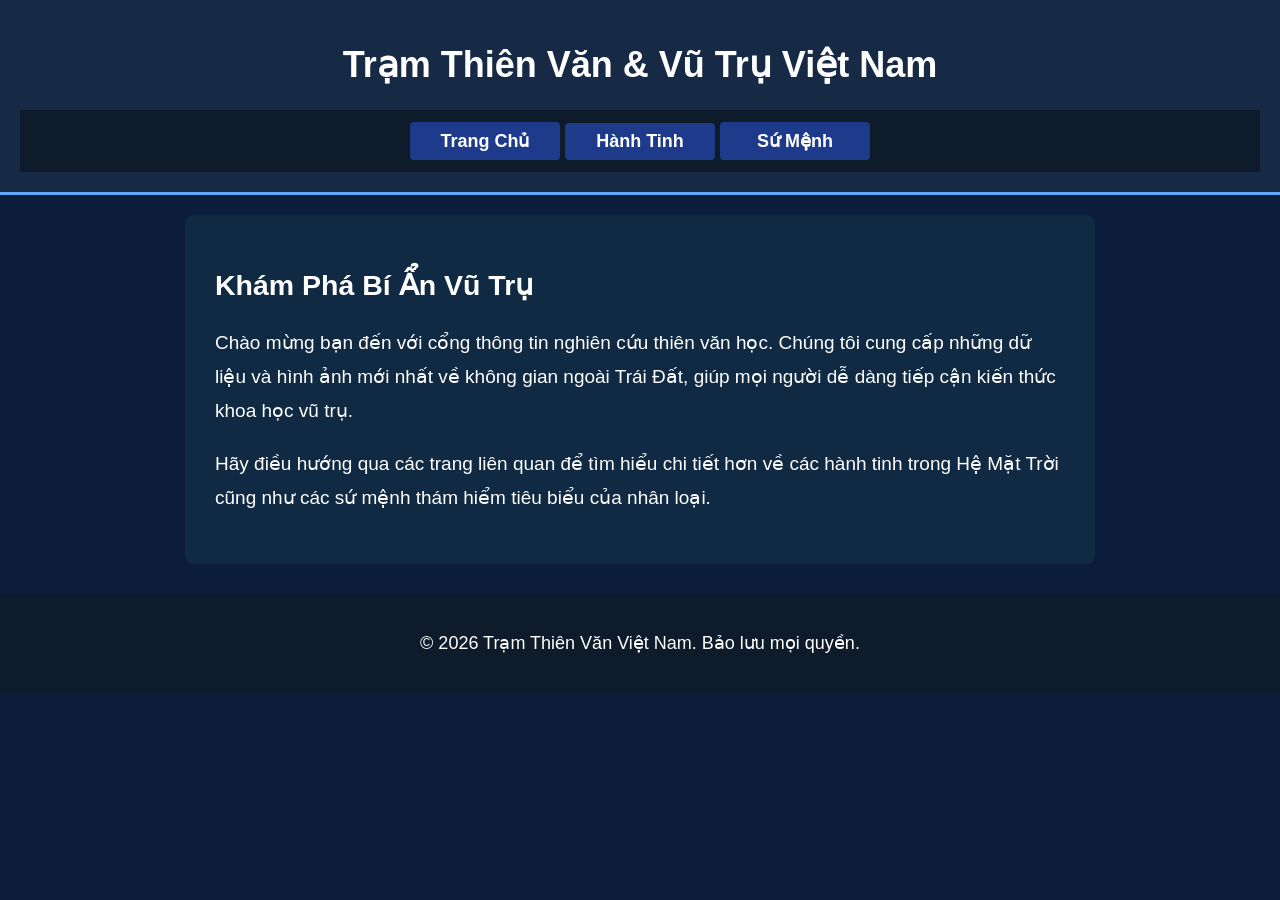
<file: index.html>
<!DOCTYPE html>
<html lang="vi">
<head>
  <meta charset="UTF-8">
  <meta name="viewport" content="width=device-width, initial-scale=1.0">
  <title>Trạm Vũ Trụ Việt Nam - Trang Chủ</title>
  <link rel="stylesheet" href="style.css">
</head>
<body>

  <header>
    <h1>Trạm Thiên Văn & Vũ Trụ Việt Nam</h1>
    <nav>
      <ul>
        <li><a href="index.html">Trang Chủ</a></li>
        <li><a href="planets.html">Hành Tinh</a></li>
        <li><a href="missions.html">Sứ Mệnh</a></li>
      </ul>
    </nav>
  </header>

  <main>
    <h2>Khám Phá Bí Ẩn Vũ Trụ</h2>
    <p>Chào mừng bạn đến với cổng thông tin nghiên cứu thiên văn học. Chúng tôi cung cấp những dữ liệu và hình ảnh mới nhất về không gian ngoài Trái Đất, giúp mọi người dễ dàng tiếp cận kiến thức khoa học vũ trụ.</p>
    <p>Hãy điều hướng qua các trang liên quan để tìm hiểu chi tiết hơn về các hành tinh trong Hệ Mặt Trời cũng như các sứ mệnh thám hiểm tiêu biểu của nhân loại.</p>
  </main>

  <footer>
    <p>&copy; 2026 Trạm Thiên Văn Việt Nam. Bảo lưu mọi quyền.</p>
  </footer>

</body>
</html>
</file>
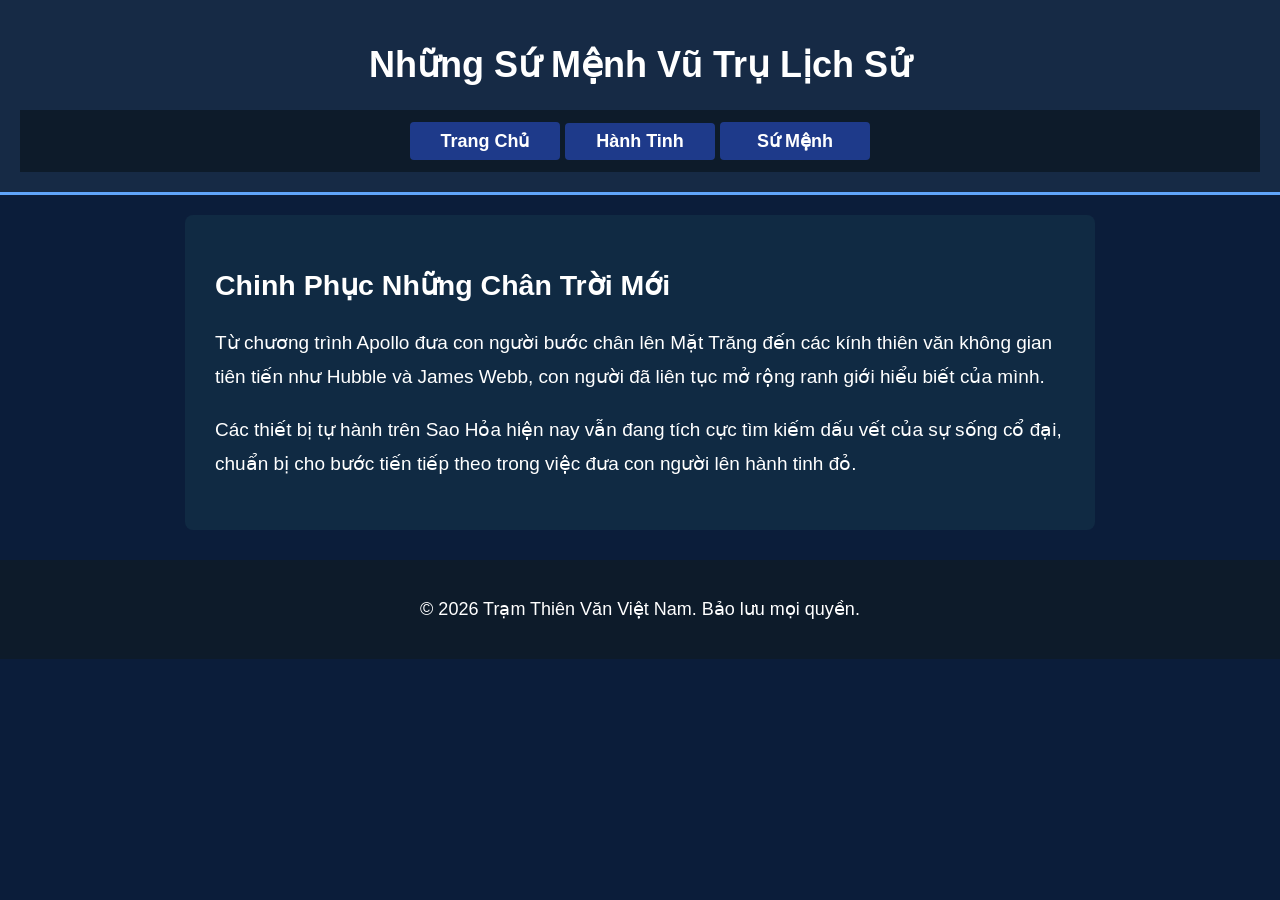
<file: missions.html>
<!DOCTYPE html>
<html lang="vi">
<head>
  <meta charset="UTF-8">
  <meta name="viewport" content="width=device-width, initial-scale=1.0">
  <title>Các Sứ Mệnh Khám Phá Không Gian</title>
  <link rel="stylesheet" href="style.css">
</head>
<body>

  <header>
    <h1>Những Sứ Mệnh Vũ Trụ Lịch Sử</h1>
    <nav>
      <ul>
        <li><a href="index.html">Trang Chủ</a></li>
        <li><a href="planets.html">Hành Tinh</a></li>
        <li><a href="missions.html">Sứ Mệnh</a></li>
      </ul>
    </nav>
  </header>

  <main>
    <h2>Chinh Phục Những Chân Trời Mới</h2>
    <p>Từ chương trình Apollo đưa con người bước chân lên Mặt Trăng đến các kính thiên văn không gian tiên tiến như Hubble và James Webb, con người đã liên tục mở rộng ranh giới hiểu biết của mình.</p>
    <p>Các thiết bị tự hành trên Sao Hỏa hiện nay vẫn đang tích cực tìm kiếm dấu vết của sự sống cổ đại, chuẩn bị cho bước tiến tiếp theo trong việc đưa con người lên hành tinh đỏ.</p>
  </main>

  <footer>
    <p>&copy; 2026 Trạm Thiên Văn Việt Nam. Bảo lưu mọi quyền.</p>
  </footer>

</body>
</html>
</file>
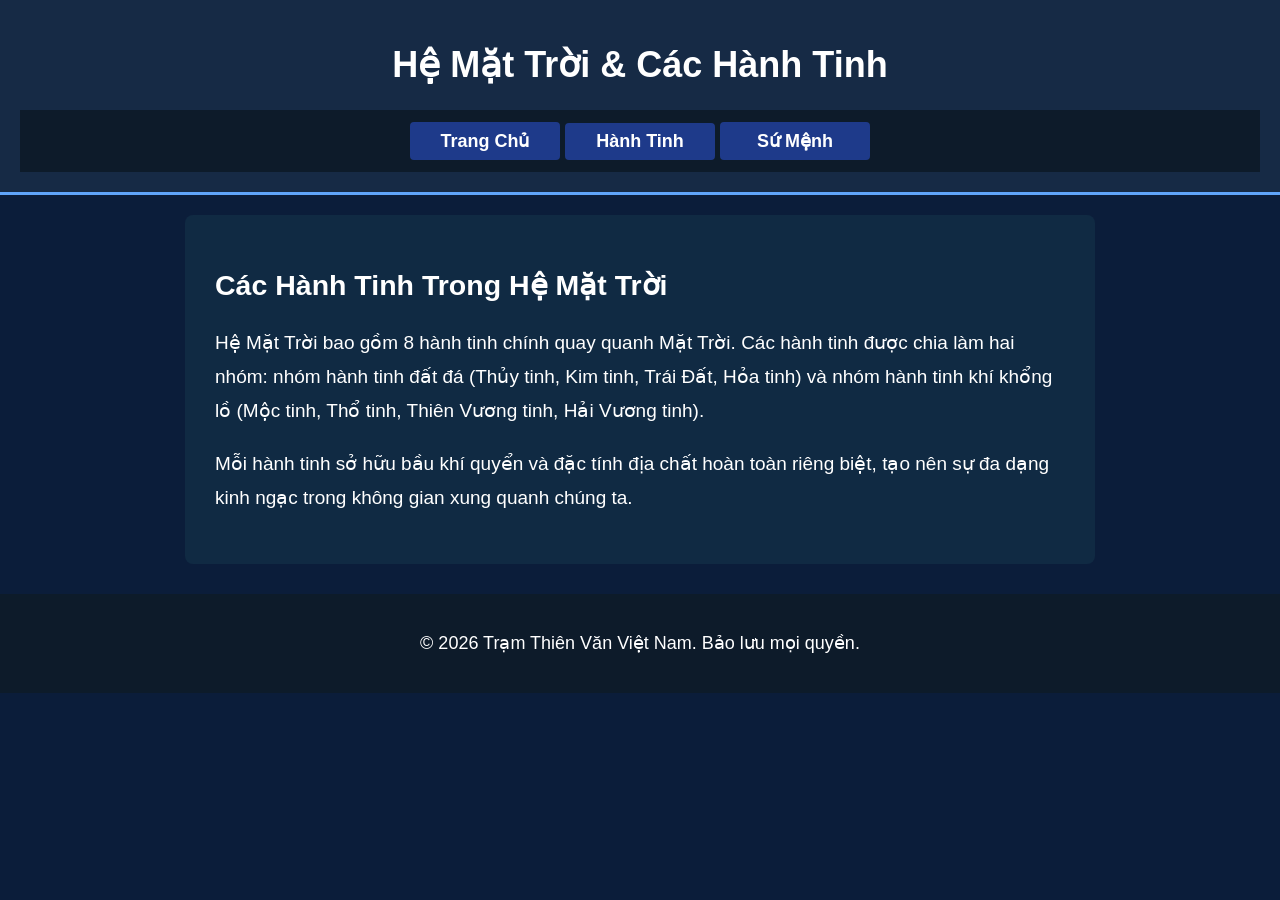
<file: planets.html>
<!DOCTYPE html>
<html lang="vi">
<head>
  <meta charset="UTF-8">
  <meta name="viewport" content="width=device-width, initial-scale=1.0">
  <title>Khám Phá Các Hành Tinh</title>
  <link rel="stylesheet" href="style.css">
</head>
<body>

  <header>
    <h1>Hệ Mặt Trời & Các Hành Tinh</h1>
    <nav>
      <ul>
        <li><a href="index.html">Trang Chủ</a></li>
        <li><a href="planets.html">Hành Tinh</a></li>
        <li><a href="missions.html">Sứ Mệnh</a></li>
      </ul>
    </nav>
  </header>

  <main>
    <h2>Các Hành Tinh Trong Hệ Mặt Trời</h2>
    <p>Hệ Mặt Trời bao gồm 8 hành tinh chính quay quanh Mặt Trời. Các hành tinh được chia làm hai nhóm: nhóm hành tinh đất đá (Thủy tinh, Kim tinh, Trái Đất, Hỏa tinh) và nhóm hành tinh khí khổng lồ (Mộc tinh, Thổ tinh, Thiên Vương tinh, Hải Vương tinh).</p>
    <p>Mỗi hành tinh sở hữu bầu khí quyển và đặc tính địa chất hoàn toàn riêng biệt, tạo nên sự đa dạng kinh ngạc trong không gian xung quanh chúng ta.</p>
  </main>

  <footer>
    <p>&copy; 2026 Trạm Thiên Văn Việt Nam. Bảo lưu mọi quyền.</p>
  </footer>

</body>
</html>
</file>
<file: style.css>
/* Bước 3: Quy tắc cho thẻ body (nội dung) - Sửa font-family và font-size */
body {
  font-family: Arial, Helvetica, sans-serif;
  font-size: 18px;
  background-color: #0b1d3a;
  color: #ffffff;
  margin: 0;
  padding: 0;
}

/* Bước 4: Quy tắc cho thẻ header (tiêu đề) - Sửa background-color */
header {
  background-color: #162a45;
  padding: 20px;
  border-bottom: 3px solid #60a5fa;
}

/* Bước 5: Quy tắc cho thẻ nav - Sửa background-color */
nav {
  background-color: #0d1b2a;
  padding: 12px;
}

/* Bước 6: Quy tắc cho thẻ main - Sửa background-color và font-size */
main {
  background-color: #102a43;
  font-size: 19px;
  padding: 30px;
  max-width: 850px;
  margin: 20px auto;
  border-radius: 8px;
}

/* Bước 7: Quy tắc cho thẻ footer (chân trang) - Sửa background-color */
footer {
  background-color: #0d1b2a;
  color: #ffffff;
  text-align: center;
  padding: 15px;
  margin-top: 30px;
}

/* Bước 8: Quy tắc cho thẻ li - Sửa display và width */
li {
  display: inline-block;
  width: 150px;
}

/* Bước 9: Quy tắc cho thẻ h1 - Sửa text-align, font-family và color */
h1 {
  text-align: center;
  font-family: "Trebuchet MS", "Lucida Sans", sans-serif;
  color: #ffffff;
}

/* Bước 10: Quy tắc cho thẻ p - Sửa line-height */
p {
  line-height: 1.8;
}

/* Các kiểu bổ sung cho thẻ nav a để đảm bảo tương phản màu theo trình xác thực WAVE */
nav ul {
  padding: 0;
  margin: 0;
  text-align: center;
  list-style-type: none;
}

nav a {
  color: #ffffff;
  background-color: #1e3a8a;
  text-decoration: none;
  font-weight: bold;
  padding: 8px 12px;
  display: block;
  text-align: center;
  border-radius: 4px;
}

nav a:hover, nav a:focus {
  background-color: #2563eb;
  text-decoration: underline;
}

a {
  color: #93c5fd;
}
</file>
